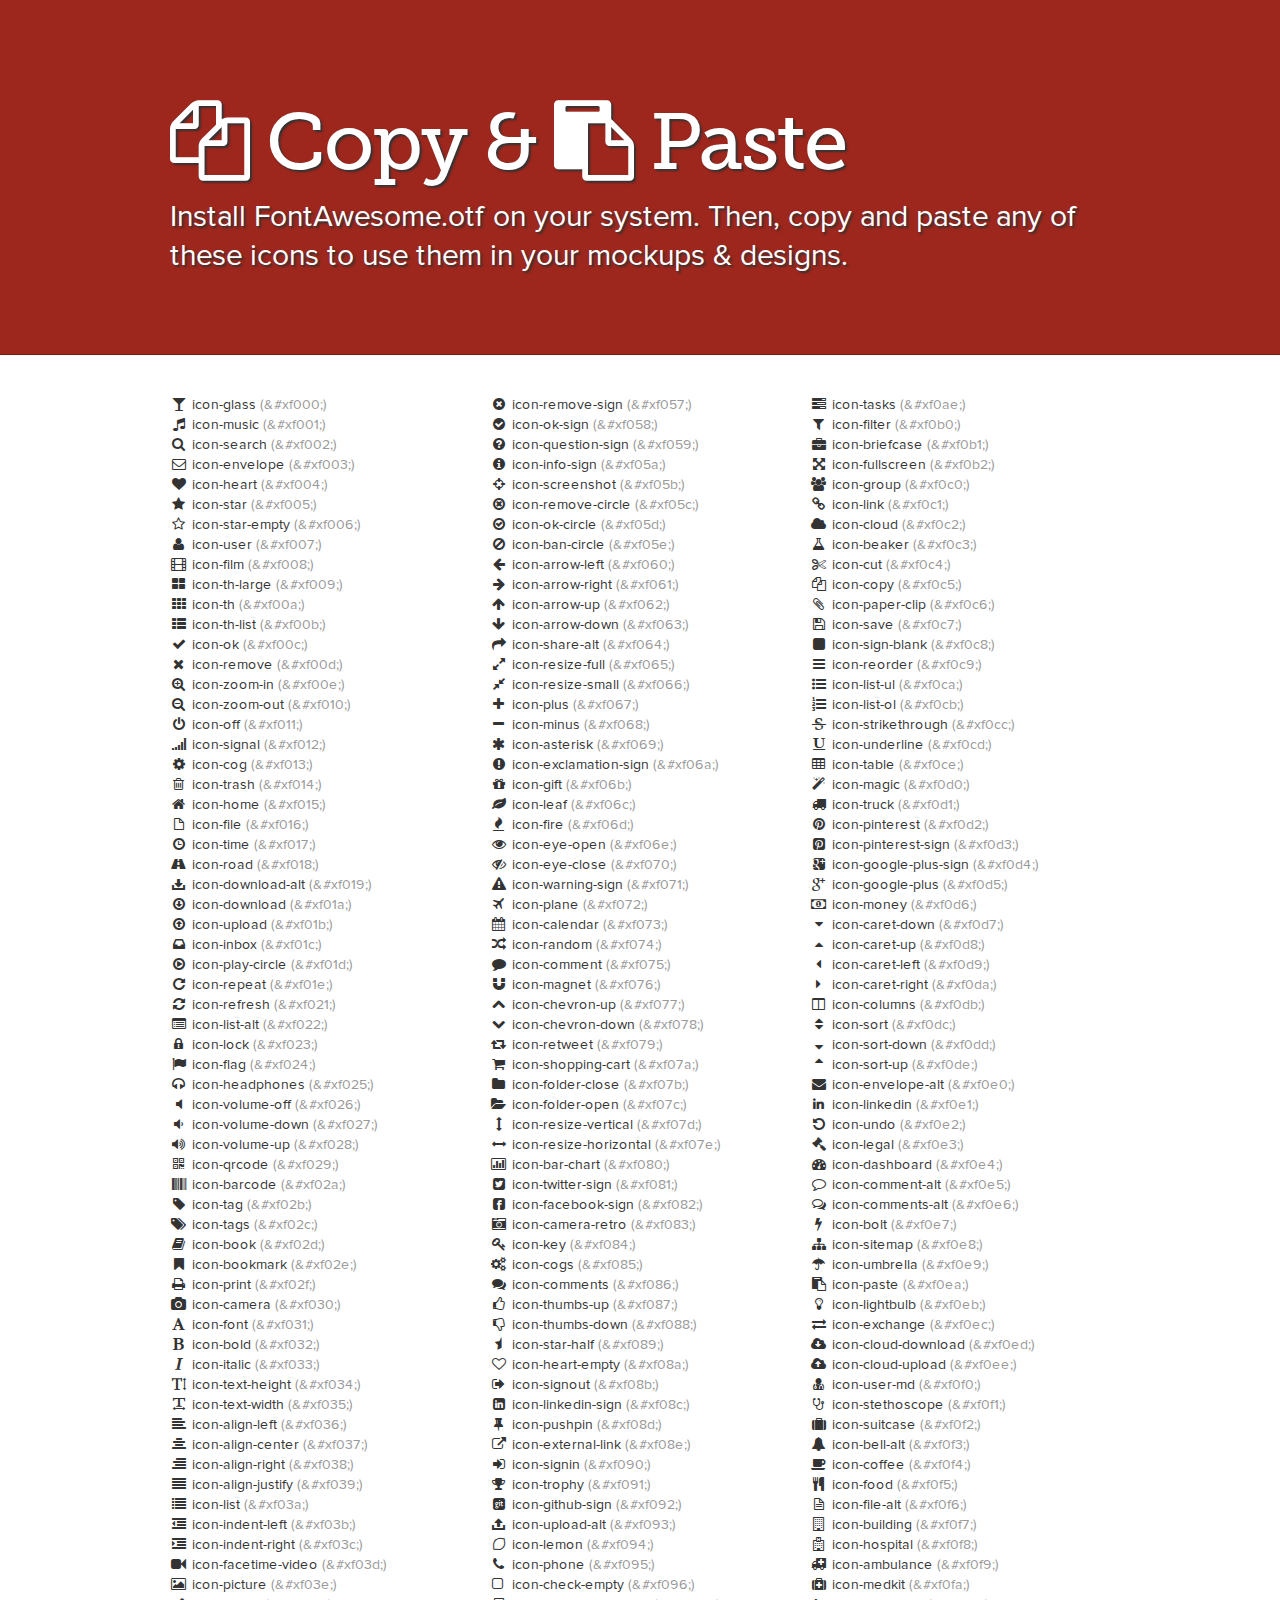
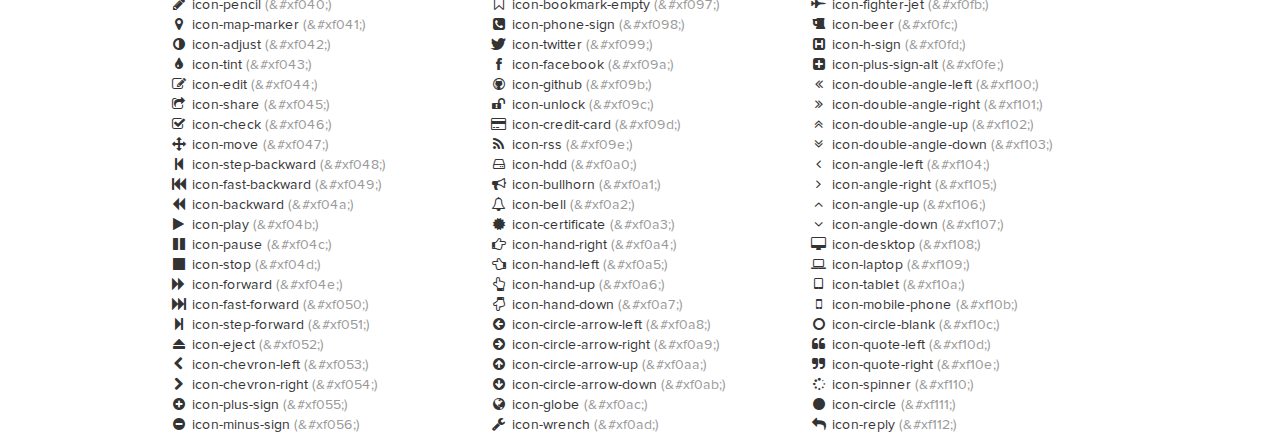
<file: FortAwesome/docs/design.html>
<!DOCTYPE html>
<!--[if lt IE 7 ]><html class="ie ie6" lang="en"> <![endif]-->
<!--[if IE 7 ]><html class="ie ie7" lang="en"> <![endif]-->
<!--[if IE 8 ]><html class="ie ie8" lang="en"> <![endif]-->
<!--[if (gte IE 9)|!(IE)]><!--><html lang="en"> <!--<![endif]-->
<head>
  <!-- Basic Page Needs
 ================================================== -->
  <meta charset="utf-8" />
  <title>Font Awesome Copy & Paste</title>
  <meta name="description" content="">
  <meta name="author" content="">
  <!--<meta name="viewport" content="width=device-width; initial-scale=1; maximum-scale=1">-->

  <!--[if lt IE 9]>
  <script src="http://html5shim.googlecode.com/svn/trunk/html5.js"></script>
  <![endif]-->

  <!-- CSS
 ================================================== -->

  <link rel="stylesheet" href="assets/css/site.css">
  <link rel="stylesheet" href="assets/css/prettify.css">
  <link rel="stylesheet" href="assets/css/font-awesome.min.css">
  <!--[if IE 7]>
  <link rel="stylesheet" href="assets/css/font-awesome-ie7.min.css">
  <![endif]-->
  <!-- Le fav and touch icons -->
  <link rel="shortcut icon" href="assets/ico/favicon.ico">

  <script type="text/javascript">
    var _gaq = _gaq || [];
    _gaq.push(['_setAccount', 'UA-30136587-1']);
    _gaq.push(['_trackPageview']);

    (function() {
      var ga = document.createElement('script'); ga.type = 'text/javascript'; ga.async = true;
      ga.src = ('https:' == document.location.protocol ? 'https://ssl' : 'http://www') + '.google-analytics.com/ga.js';
      var s = document.getElementsByTagName('script')[0]; s.parentNode.insertBefore(ga, s);
    })();
  </script>
</head>
<body>

<div class="jumbotron">
  <div class="container">

    <h1><i class="icon-copy"></i> Copy & <i class="icon-paste"></i> Paste</h1>
    <p>
      Install FontAwesome.otf on your system.
      Then, copy and paste any of these icons to use them in your mockups & designs.
    </p>

  </div>
</div>


<div class="container">
  <section>
    <div class="row">
      <div class="span4">
        <ul class="unstyled">
          <li><i class="icon-">&#xf000;</i> icon-glass <span class="muted">(&amp;#xf000;)</span></li>
          <li><i class="icon-">&#xf001;</i> icon-music <span class="muted">(&amp;#xf001;)</span></li>
          <li><i class="icon-">&#xf002;</i> icon-search <span class="muted">(&amp;#xf002;)</span></li>
          <li><i class="icon-">&#xf003;</i> icon-envelope <span class="muted">(&amp;#xf003;)</span></li>
          <li><i class="icon-">&#xf004;</i> icon-heart <span class="muted">(&amp;#xf004;)</span></li>
          <li><i class="icon-">&#xf005;</i> icon-star <span class="muted">(&amp;#xf005;)</span></li>
          <li><i class="icon-">&#xf006;</i> icon-star-empty <span class="muted">(&amp;#xf006;)</span></li>
          <li><i class="icon-">&#xf007;</i> icon-user <span class="muted">(&amp;#xf007;)</span></li>
          <li><i class="icon-">&#xf008;</i> icon-film <span class="muted">(&amp;#xf008;)</span></li>
          <li><i class="icon-">&#xf009;</i> icon-th-large <span class="muted">(&amp;#xf009;)</span></li>
          <li><i class="icon-">&#xf00a;</i> icon-th <span class="muted">(&amp;#xf00a;)</span></li>
          <li><i class="icon-">&#xf00b;</i> icon-th-list <span class="muted">(&amp;#xf00b;)</span></li>
          <li><i class="icon-">&#xf00c;</i> icon-ok <span class="muted">(&amp;#xf00c;)</span></li>
          <li><i class="icon-">&#xf00d;</i> icon-remove <span class="muted">(&amp;#xf00d;)</span></li>
          <li><i class="icon-">&#xf00e;</i> icon-zoom-in <span class="muted">(&amp;#xf00e;)</span></li>
          <li><i class="icon-">&#xf010;</i> icon-zoom-out <span class="muted">(&amp;#xf010;)</span></li>
          <li><i class="icon-">&#xf011;</i> icon-off <span class="muted">(&amp;#xf011;)</span></li>
          <li><i class="icon-">&#xf012;</i> icon-signal <span class="muted">(&amp;#xf012;)</span></li>
          <li><i class="icon-">&#xf013;</i> icon-cog <span class="muted">(&amp;#xf013;)</span></li>
          <li><i class="icon-">&#xf014;</i> icon-trash <span class="muted">(&amp;#xf014;)</span></li>
          <li><i class="icon-">&#xf015;</i> icon-home <span class="muted">(&amp;#xf015;)</span></li>
          <li><i class="icon-">&#xf016;</i> icon-file <span class="muted">(&amp;#xf016;)</span></li>
          <li><i class="icon-">&#xf017;</i> icon-time <span class="muted">(&amp;#xf017;)</span></li>
          <li><i class="icon-">&#xf018;</i> icon-road <span class="muted">(&amp;#xf018;)</span></li>
          <li><i class="icon-">&#xf019;</i> icon-download-alt <span class="muted">(&amp;#xf019;)</span></li>
          <li><i class="icon-">&#xf01a;</i> icon-download <span class="muted">(&amp;#xf01a;)</span></li>
          <li><i class="icon-">&#xf01b;</i> icon-upload <span class="muted">(&amp;#xf01b;)</span></li>
          <li><i class="icon-">&#xf01c;</i> icon-inbox <span class="muted">(&amp;#xf01c;)</span></li>
          <li><i class="icon-">&#xf01d;</i> icon-play-circle <span class="muted">(&amp;#xf01d;)</span></li>
          <li><i class="icon-">&#xf01e;</i> icon-repeat <span class="muted">(&amp;#xf01e;)</span></li>
          <li><i class="icon-">&#xf021;</i> icon-refresh <span class="muted">(&amp;#xf021;)</span></li>
          <li><i class="icon-">&#xf022;</i> icon-list-alt <span class="muted">(&amp;#xf022;)</span></li>
          <li><i class="icon-">&#xf023;</i> icon-lock <span class="muted">(&amp;#xf023;)</span></li>
          <li><i class="icon-">&#xf024;</i> icon-flag <span class="muted">(&amp;#xf024;)</span></li>
          <li><i class="icon-">&#xf025;</i> icon-headphones <span class="muted">(&amp;#xf025;)</span></li>
          <li><i class="icon-">&#xf026;</i> icon-volume-off <span class="muted">(&amp;#xf026;)</span></li>
          <li><i class="icon-">&#xf027;</i> icon-volume-down <span class="muted">(&amp;#xf027;)</span></li>
          <li><i class="icon-">&#xf028;</i> icon-volume-up <span class="muted">(&amp;#xf028;)</span></li>
          <li><i class="icon-">&#xf029;</i> icon-qrcode <span class="muted">(&amp;#xf029;)</span></li>
          <li><i class="icon-">&#xf02a;</i> icon-barcode <span class="muted">(&amp;#xf02a;)</span></li>
          <li><i class="icon-">&#xf02b;</i> icon-tag <span class="muted">(&amp;#xf02b;)</span></li>
          <li><i class="icon-">&#xf02c;</i> icon-tags <span class="muted">(&amp;#xf02c;)</span></li>
          <li><i class="icon-">&#xf02d;</i> icon-book <span class="muted">(&amp;#xf02d;)</span></li>
          <li><i class="icon-">&#xf02e;</i> icon-bookmark <span class="muted">(&amp;#xf02e;)</span></li>
          <li><i class="icon-">&#xf02f;</i> icon-print <span class="muted">(&amp;#xf02f;)</span></li>
          <li><i class="icon-">&#xf030;</i> icon-camera <span class="muted">(&amp;#xf030;)</span></li>
          <li><i class="icon-">&#xf031;</i> icon-font <span class="muted">(&amp;#xf031;)</span></li>
          <li><i class="icon-">&#xf032;</i> icon-bold <span class="muted">(&amp;#xf032;)</span></li>
          <li><i class="icon-">&#xf033;</i> icon-italic <span class="muted">(&amp;#xf033;)</span></li>
          <li><i class="icon-">&#xf034;</i> icon-text-height <span class="muted">(&amp;#xf034;)</span></li>
          <li><i class="icon-">&#xf035;</i> icon-text-width <span class="muted">(&amp;#xf035;)</span></li>
          <li><i class="icon-">&#xf036;</i> icon-align-left <span class="muted">(&amp;#xf036;)</span></li>
          <li><i class="icon-">&#xf037;</i> icon-align-center <span class="muted">(&amp;#xf037;)</span></li>
          <li><i class="icon-">&#xf038;</i> icon-align-right <span class="muted">(&amp;#xf038;)</span></li>
          <li><i class="icon-">&#xf039;</i> icon-align-justify <span class="muted">(&amp;#xf039;)</span></li>
          <li><i class="icon-">&#xf03a;</i> icon-list <span class="muted">(&amp;#xf03a;)</span></li>
          <li><i class="icon-">&#xf03b;</i> icon-indent-left <span class="muted">(&amp;#xf03b;)</span></li>
          <li><i class="icon-">&#xf03c;</i> icon-indent-right <span class="muted">(&amp;#xf03c;)</span></li>
          <li><i class="icon-">&#xf03d;</i> icon-facetime-video <span class="muted">(&amp;#xf03d;)</span></li>
          <li><i class="icon-">&#xf03e;</i> icon-picture <span class="muted">(&amp;#xf03e;)</span></li>
          <li><i class="icon-">&#xf040;</i> icon-pencil <span class="muted">(&amp;#xf040;)</span></li>
          <li><i class="icon-">&#xf041;</i> icon-map-marker <span class="muted">(&amp;#xf041;)</span></li>
          <li><i class="icon-">&#xf042;</i> icon-adjust <span class="muted">(&amp;#xf042;)</span></li>
          <li><i class="icon-">&#xf043;</i> icon-tint <span class="muted">(&amp;#xf043;)</span></li>
          <li><i class="icon-">&#xf044;</i> icon-edit <span class="muted">(&amp;#xf044;)</span></li>
          <li><i class="icon-">&#xf045;</i> icon-share <span class="muted">(&amp;#xf045;)</span></li>
          <li><i class="icon-">&#xf046;</i> icon-check <span class="muted">(&amp;#xf046;)</span></li>
          <li><i class="icon-">&#xf047;</i> icon-move <span class="muted">(&amp;#xf047;)</span></li>
          <li><i class="icon-">&#xf048;</i> icon-step-backward <span class="muted">(&amp;#xf048;)</span></li>
          <li><i class="icon-">&#xf049;</i> icon-fast-backward <span class="muted">(&amp;#xf049;)</span></li>
          <li><i class="icon-">&#xf04a;</i> icon-backward <span class="muted">(&amp;#xf04a;)</span></li>
          <li><i class="icon-">&#xf04b;</i> icon-play <span class="muted">(&amp;#xf04b;)</span></li>
          <li><i class="icon-">&#xf04c;</i> icon-pause <span class="muted">(&amp;#xf04c;)</span></li>
          <li><i class="icon-">&#xf04d;</i> icon-stop <span class="muted">(&amp;#xf04d;)</span></li>
          <li><i class="icon-">&#xf04e;</i> icon-forward <span class="muted">(&amp;#xf04e;)</span></li>
          <li><i class="icon-">&#xf050;</i> icon-fast-forward <span class="muted">(&amp;#xf050;)</span></li>
          <li><i class="icon-">&#xf051;</i> icon-step-forward <span class="muted">(&amp;#xf051;)</span></li>
          <li><i class="icon-">&#xf052;</i> icon-eject <span class="muted">(&amp;#xf052;)</span></li>
          <li><i class="icon-">&#xf053;</i> icon-chevron-left <span class="muted">(&amp;#xf053;)</span></li>
          <li><i class="icon-">&#xf054;</i> icon-chevron-right <span class="muted">(&amp;#xf054;)</span></li>
          <li><i class="icon-">&#xf055;</i> icon-plus-sign <span class="muted">(&amp;#xf055;)</span></li>
          <li><i class="icon-">&#xf056;</i> icon-minus-sign <span class="muted">(&amp;#xf056;)</span></li>
        </ul>
      </div>
      <div class="span4">
        <ul class="unstyled">
          <li><i class="icon-">&#xf057;</i> icon-remove-sign <span class="muted">(&amp;#xf057;)</span></li>
          <li><i class="icon-">&#xf058;</i> icon-ok-sign <span class="muted">(&amp;#xf058;)</span></li>
          <li><i class="icon-">&#xf059;</i> icon-question-sign <span class="muted">(&amp;#xf059;)</span></li>
          <li><i class="icon-">&#xf05a;</i> icon-info-sign <span class="muted">(&amp;#xf05a;)</span></li>
          <li><i class="icon-">&#xf05b;</i> icon-screenshot <span class="muted">(&amp;#xf05b;)</span></li>
          <li><i class="icon-">&#xf05c;</i> icon-remove-circle <span class="muted">(&amp;#xf05c;)</span></li>
          <li><i class="icon-">&#xf05d;</i> icon-ok-circle <span class="muted">(&amp;#xf05d;)</span></li>
          <li><i class="icon-">&#xf05e;</i> icon-ban-circle <span class="muted">(&amp;#xf05e;)</span></li>
          <li><i class="icon-">&#xf060;</i> icon-arrow-left <span class="muted">(&amp;#xf060;)</span></li>
          <li><i class="icon-">&#xf061;</i> icon-arrow-right <span class="muted">(&amp;#xf061;)</span></li>
          <li><i class="icon-">&#xf062;</i> icon-arrow-up <span class="muted">(&amp;#xf062;)</span></li>
          <li><i class="icon-">&#xf063;</i> icon-arrow-down <span class="muted">(&amp;#xf063;)</span></li>
          <li><i class="icon-">&#xf064;</i> icon-share-alt <span class="muted">(&amp;#xf064;)</span></li>
          <li><i class="icon-">&#xf065;</i> icon-resize-full <span class="muted">(&amp;#xf065;)</span></li>
          <li><i class="icon-">&#xf066;</i> icon-resize-small <span class="muted">(&amp;#xf066;)</span></li>
          <li><i class="icon-">&#xf067;</i> icon-plus <span class="muted">(&amp;#xf067;)</span></li>
          <li><i class="icon-">&#xf068;</i> icon-minus <span class="muted">(&amp;#xf068;)</span></li>
          <li><i class="icon-">&#xf069;</i> icon-asterisk <span class="muted">(&amp;#xf069;)</span></li>
          <li><i class="icon-">&#xf06a;</i> icon-exclamation-sign <span class="muted">(&amp;#xf06a;)</span></li>
          <li><i class="icon-">&#xf06b;</i> icon-gift <span class="muted">(&amp;#xf06b;)</span></li>
          <li><i class="icon-">&#xf06c;</i> icon-leaf <span class="muted">(&amp;#xf06c;)</span></li>
          <li><i class="icon-">&#xf06d;</i> icon-fire <span class="muted">(&amp;#xf06d;)</span></li>
          <li><i class="icon-">&#xf06e;</i> icon-eye-open <span class="muted">(&amp;#xf06e;)</span></li>
          <li><i class="icon-">&#xf070;</i> icon-eye-close <span class="muted">(&amp;#xf070;)</span></li>
          <li><i class="icon-">&#xf071;</i> icon-warning-sign <span class="muted">(&amp;#xf071;)</span></li>
          <li><i class="icon-">&#xf072;</i> icon-plane <span class="muted">(&amp;#xf072;)</span></li>
          <li><i class="icon-">&#xf073;</i> icon-calendar <span class="muted">(&amp;#xf073;)</span></li>
          <li><i class="icon-">&#xf074;</i> icon-random <span class="muted">(&amp;#xf074;)</span></li>
          <li><i class="icon-">&#xf075;</i> icon-comment <span class="muted">(&amp;#xf075;)</span></li>
          <li><i class="icon-">&#xf076;</i> icon-magnet <span class="muted">(&amp;#xf076;)</span></li>
          <li><i class="icon-">&#xf077;</i> icon-chevron-up <span class="muted">(&amp;#xf077;)</span></li>
          <li><i class="icon-">&#xf078;</i> icon-chevron-down <span class="muted">(&amp;#xf078;)</span></li>
          <li><i class="icon-">&#xf079;</i> icon-retweet <span class="muted">(&amp;#xf079;)</span></li>
          <li><i class="icon-">&#xf07a;</i> icon-shopping-cart <span class="muted">(&amp;#xf07a;)</span></li>
          <li><i class="icon-">&#xf07b;</i> icon-folder-close <span class="muted">(&amp;#xf07b;)</span></li>
          <li><i class="icon-">&#xf07c;</i> icon-folder-open <span class="muted">(&amp;#xf07c;)</span></li>
          <li><i class="icon-">&#xf07d;</i> icon-resize-vertical <span class="muted">(&amp;#xf07d;)</span></li>
          <li><i class="icon-">&#xf07e;</i> icon-resize-horizontal <span class="muted">(&amp;#xf07e;)</span></li>
          <li><i class="icon-">&#xf080;</i> icon-bar-chart <span class="muted">(&amp;#xf080;)</span></li>
          <li><i class="icon-">&#xf081;</i> icon-twitter-sign <span class="muted">(&amp;#xf081;)</span></li>
          <li><i class="icon-">&#xf082;</i> icon-facebook-sign <span class="muted">(&amp;#xf082;)</span></li>
          <li><i class="icon-">&#xf083;</i> icon-camera-retro <span class="muted">(&amp;#xf083;)</span></li>
          <li><i class="icon-">&#xf084;</i> icon-key <span class="muted">(&amp;#xf084;)</span></li>
          <li><i class="icon-">&#xf085;</i> icon-cogs <span class="muted">(&amp;#xf085;)</span></li>
          <li><i class="icon-">&#xf086;</i> icon-comments <span class="muted">(&amp;#xf086;)</span></li>
          <li><i class="icon-">&#xf087;</i> icon-thumbs-up <span class="muted">(&amp;#xf087;)</span></li>
          <li><i class="icon-">&#xf088;</i> icon-thumbs-down <span class="muted">(&amp;#xf088;)</span></li>
          <li><i class="icon-">&#xf089;</i> icon-star-half <span class="muted">(&amp;#xf089;)</span></li>
          <li><i class="icon-">&#xf08a;</i> icon-heart-empty <span class="muted">(&amp;#xf08a;)</span></li>
          <li><i class="icon-">&#xf08b;</i> icon-signout <span class="muted">(&amp;#xf08b;)</span></li>
          <li><i class="icon-">&#xf08c;</i> icon-linkedin-sign <span class="muted">(&amp;#xf08c;)</span></li>
          <li><i class="icon-">&#xf08d;</i> icon-pushpin <span class="muted">(&amp;#xf08d;)</span></li>
          <li><i class="icon-">&#xf08e;</i> icon-external-link <span class="muted">(&amp;#xf08e;)</span></li>
          <li><i class="icon-">&#xf090;</i> icon-signin <span class="muted">(&amp;#xf090;)</span></li>
          <li><i class="icon-">&#xf091;</i> icon-trophy <span class="muted">(&amp;#xf091;)</span></li>
          <li><i class="icon-">&#xf092;</i> icon-github-sign <span class="muted">(&amp;#xf092;)</span></li>
          <li><i class="icon-">&#xf093;</i> icon-upload-alt <span class="muted">(&amp;#xf093;)</span></li>
          <li><i class="icon-">&#xf094;</i> icon-lemon <span class="muted">(&amp;#xf094;)</span></li>
          <li><i class="icon-">&#xf095;</i> icon-phone <span class="muted">(&amp;#xf095;)</span></li>
          <li><i class="icon-">&#xf096;</i> icon-check-empty <span class="muted">(&amp;#xf096;)</span></li>
          <li><i class="icon-">&#xf097;</i> icon-bookmark-empty <span class="muted">(&amp;#xf097;)</span></li>
          <li><i class="icon-">&#xf098;</i> icon-phone-sign <span class="muted">(&amp;#xf098;)</span></li>
          <li><i class="icon-">&#xf099;</i> icon-twitter <span class="muted">(&amp;#xf099;)</span></li>
          <li><i class="icon-">&#xf09a;</i> icon-facebook <span class="muted">(&amp;#xf09a;)</span></li>
          <li><i class="icon-">&#xf09b;</i> icon-github <span class="muted">(&amp;#xf09b;)</span></li>
          <li><i class="icon-">&#xf09c;</i> icon-unlock <span class="muted">(&amp;#xf09c;)</span></li>
          <li><i class="icon-">&#xf09d;</i> icon-credit-card <span class="muted">(&amp;#xf09d;)</span></li>
          <li><i class="icon-">&#xf09e;</i> icon-rss <span class="muted">(&amp;#xf09e;)</span></li>
          <li><i class="icon-">&#xf0a0;</i> icon-hdd <span class="muted">(&amp;#xf0a0;)</span></li>
          <li><i class="icon-">&#xf0a1;</i> icon-bullhorn <span class="muted">(&amp;#xf0a1;)</span></li>
          <li><i class="icon-">&#xf0a2;</i> icon-bell <span class="muted">(&amp;#xf0a2;)</span></li>
          <li><i class="icon-">&#xf0a3;</i> icon-certificate <span class="muted">(&amp;#xf0a3;)</span></li>
          <li><i class="icon-">&#xf0a4;</i> icon-hand-right <span class="muted">(&amp;#xf0a4;)</span></li>
          <li><i class="icon-">&#xf0a5;</i> icon-hand-left <span class="muted">(&amp;#xf0a5;)</span></li>
          <li><i class="icon-">&#xf0a6;</i> icon-hand-up <span class="muted">(&amp;#xf0a6;)</span></li>
          <li><i class="icon-">&#xf0a7;</i> icon-hand-down <span class="muted">(&amp;#xf0a7;)</span></li>
          <li><i class="icon-">&#xf0a8;</i> icon-circle-arrow-left <span class="muted">(&amp;#xf0a8;)</span></li>
          <li><i class="icon-">&#xf0a9;</i> icon-circle-arrow-right <span class="muted">(&amp;#xf0a9;)</span></li>
          <li><i class="icon-">&#xf0aa;</i> icon-circle-arrow-up <span class="muted">(&amp;#xf0aa;)</span></li>
          <li><i class="icon-">&#xf0ab;</i> icon-circle-arrow-down <span class="muted">(&amp;#xf0ab;)</span></li>
          <li><i class="icon-">&#xf0ac;</i> icon-globe <span class="muted">(&amp;#xf0ac;)</span></li>
          <li><i class="icon-">&#xf0ad;</i> icon-wrench <span class="muted">(&amp;#xf0ad;)</span></li>
        </ul>
      </div>
      <div class="span4">
        <ul class="unstyled">
          <li><i class="icon-">&#xf0ae;</i> icon-tasks <span class="muted">(&amp;#xf0ae;)</span></li>
          <li><i class="icon-">&#xf0b0;</i> icon-filter <span class="muted">(&amp;#xf0b0;)</span></li>
          <li><i class="icon-">&#xf0b1;</i> icon-briefcase <span class="muted">(&amp;#xf0b1;)</span></li>
          <li><i class="icon-">&#xf0b2;</i> icon-fullscreen <span class="muted">(&amp;#xf0b2;)</span></li>
          <li><i class="icon-">&#xf0c0;</i> icon-group <span class="muted">(&amp;#xf0c0;)</span></li>
          <li><i class="icon-">&#xf0c1;</i> icon-link <span class="muted">(&amp;#xf0c1;)</span></li>
          <li><i class="icon-">&#xf0c2;</i> icon-cloud <span class="muted">(&amp;#xf0c2;)</span></li>
          <li><i class="icon-">&#xf0c3;</i> icon-beaker <span class="muted">(&amp;#xf0c3;)</span></li>
          <li><i class="icon-">&#xf0c4;</i> icon-cut <span class="muted">(&amp;#xf0c4;)</span></li>
          <li><i class="icon-">&#xf0c5;</i> icon-copy <span class="muted">(&amp;#xf0c5;)</span></li>
          <li><i class="icon-">&#xf0c6;</i> icon-paper-clip <span class="muted">(&amp;#xf0c6;)</span></li>
          <li><i class="icon-">&#xf0c7;</i> icon-save <span class="muted">(&amp;#xf0c7;)</span></li>
          <li><i class="icon-">&#xf0c8;</i> icon-sign-blank <span class="muted">(&amp;#xf0c8;)</span></li>
          <li><i class="icon-">&#xf0c9;</i> icon-reorder <span class="muted">(&amp;#xf0c9;)</span></li>
          <li><i class="icon-">&#xf0ca;</i> icon-list-ul <span class="muted">(&amp;#xf0ca;)</span></li>
          <li><i class="icon-">&#xf0cb;</i> icon-list-ol <span class="muted">(&amp;#xf0cb;)</span></li>
          <li><i class="icon-">&#xf0cc;</i> icon-strikethrough <span class="muted">(&amp;#xf0cc;)</span></li>
          <li><i class="icon-">&#xf0cd;</i> icon-underline <span class="muted">(&amp;#xf0cd;)</span></li>
          <li><i class="icon-">&#xf0ce;</i> icon-table <span class="muted">(&amp;#xf0ce;)</span></li>
          <li><i class="icon-">&#xf0d0;</i> icon-magic <span class="muted">(&amp;#xf0d0;)</span></li>
          <li><i class="icon-">&#xf0d1;</i> icon-truck <span class="muted">(&amp;#xf0d1;)</span></li>
          <li><i class="icon-">&#xf0d2;</i> icon-pinterest <span class="muted">(&amp;#xf0d2;)</span></li>
          <li><i class="icon-">&#xf0d3;</i> icon-pinterest-sign <span class="muted">(&amp;#xf0d3;)</span></li>
          <li><i class="icon-">&#xf0d4;</i> icon-google-plus-sign <span class="muted">(&amp;#xf0d4;)</span></li>
          <li><i class="icon-">&#xf0d5;</i> icon-google-plus <span class="muted">(&amp;#xf0d5;)</span></li>
          <li><i class="icon-">&#xf0d6;</i> icon-money <span class="muted">(&amp;#xf0d6;)</span></li>
          <li><i class="icon-">&#xf0d7;</i> icon-caret-down <span class="muted">(&amp;#xf0d7;)</span></li>
          <li><i class="icon-">&#xf0d8;</i> icon-caret-up <span class="muted">(&amp;#xf0d8;)</span></li>
          <li><i class="icon-">&#xf0d9;</i> icon-caret-left <span class="muted">(&amp;#xf0d9;)</span></li>
          <li><i class="icon-">&#xf0da;</i> icon-caret-right <span class="muted">(&amp;#xf0da;)</span></li>
          <li><i class="icon-">&#xf0db;</i> icon-columns <span class="muted">(&amp;#xf0db;)</span></li>
          <li><i class="icon-">&#xf0dc;</i> icon-sort <span class="muted">(&amp;#xf0dc;)</span></li>
          <li><i class="icon-">&#xf0dd;</i> icon-sort-down <span class="muted">(&amp;#xf0dd;)</span></li>
          <li><i class="icon-">&#xf0de;</i> icon-sort-up <span class="muted">(&amp;#xf0de;)</span></li>
          <li><i class="icon-">&#xf0e0;</i> icon-envelope-alt <span class="muted">(&amp;#xf0e0;)</span></li>
          <li><i class="icon-">&#xf0e1;</i> icon-linkedin <span class="muted">(&amp;#xf0e1;)</span></li>
          <li><i class="icon-">&#xf0e2;</i> icon-undo <span class="muted">(&amp;#xf0e2;)</span></li>
          <li><i class="icon-">&#xf0e3;</i> icon-legal <span class="muted">(&amp;#xf0e3;)</span></li>
          <li><i class="icon-">&#xf0e4;</i> icon-dashboard <span class="muted">(&amp;#xf0e4;)</span></li>
          <li><i class="icon-">&#xf0e5;</i> icon-comment-alt <span class="muted">(&amp;#xf0e5;)</span></li>
          <li><i class="icon-">&#xf0e6;</i> icon-comments-alt <span class="muted">(&amp;#xf0e6;)</span></li>
          <li><i class="icon-">&#xf0e7;</i> icon-bolt <span class="muted">(&amp;#xf0e7;)</span></li>
          <li><i class="icon-">&#xf0e8;</i> icon-sitemap <span class="muted">(&amp;#xf0e8;)</span></li>
          <li><i class="icon-">&#xf0e9;</i> icon-umbrella <span class="muted">(&amp;#xf0e9;)</span></li>
          <li><i class="icon-">&#xf0ea;</i> icon-paste <span class="muted">(&amp;#xf0ea;)</span></li>
          <li><i class="icon-">&#xf0eb;</i> icon-lightbulb <span class="muted">(&amp;#xf0eb;)</span></li>
          <li><i class="icon-">&#xf0ec;</i> icon-exchange <span class="muted">(&amp;#xf0ec;)</span></li>
          <li><i class="icon-">&#xf0ed;</i> icon-cloud-download <span class="muted">(&amp;#xf0ed;)</span></li>
          <li><i class="icon-">&#xf0ee;</i> icon-cloud-upload <span class="muted">(&amp;#xf0ee;)</span></li>
          <li><i class="icon-">&#xf0f0;</i> icon-user-md <span class="muted">(&amp;#xf0f0;)</span></li>
          <li><i class="icon-">&#xf0f1;</i> icon-stethoscope <span class="muted">(&amp;#xf0f1;)</span></li>
          <li><i class="icon-">&#xf0f2;</i> icon-suitcase <span class="muted">(&amp;#xf0f2;)</span></li>
          <li><i class="icon-">&#xf0f3;</i> icon-bell-alt <span class="muted">(&amp;#xf0f3;)</span></li>
          <li><i class="icon-">&#xf0f4;</i> icon-coffee <span class="muted">(&amp;#xf0f4;)</span></li>
          <li><i class="icon-">&#xf0f5;</i> icon-food <span class="muted">(&amp;#xf0f5;)</span></li>
          <li><i class="icon-">&#xf0f6;</i> icon-file-alt <span class="muted">(&amp;#xf0f6;)</span></li>
          <li><i class="icon-">&#xf0f7;</i> icon-building <span class="muted">(&amp;#xf0f7;)</span></li>
          <li><i class="icon-">&#xf0f8;</i> icon-hospital <span class="muted">(&amp;#xf0f8;)</span></li>
          <li><i class="icon-">&#xf0f9;</i> icon-ambulance <span class="muted">(&amp;#xf0f9;)</span></li>
          <li><i class="icon-">&#xf0fa;</i> icon-medkit <span class="muted">(&amp;#xf0fa;)</span></li>
          <li><i class="icon-">&#xf0fb;</i> icon-fighter-jet <span class="muted">(&amp;#xf0fb;)</span></li>
          <li><i class="icon-">&#xf0fc;</i> icon-beer <span class="muted">(&amp;#xf0fc;)</span></li>
          <li><i class="icon-">&#xf0fd;</i> icon-h-sign <span class="muted">(&amp;#xf0fd;)</span></li>
          <li><i class="icon-">&#xf0fe;</i> icon-plus-sign-alt <span class="muted">(&amp;#xf0fe;)</span></li>
          <li><i class="icon-">&#xf100;</i> icon-double-angle-left <span class="muted">(&amp;#xf100;)</span></li>
          <li><i class="icon-">&#xf101;</i> icon-double-angle-right <span class="muted">(&amp;#xf101;)</span></li>
          <li><i class="icon-">&#xf102;</i> icon-double-angle-up <span class="muted">(&amp;#xf102;)</span></li>
          <li><i class="icon-">&#xf103;</i> icon-double-angle-down <span class="muted">(&amp;#xf103;)</span></li>
          <li><i class="icon-">&#xf104;</i> icon-angle-left <span class="muted">(&amp;#xf104;)</span></li>
          <li><i class="icon-">&#xf105;</i> icon-angle-right <span class="muted">(&amp;#xf105;)</span></li>
          <li><i class="icon-">&#xf106;</i> icon-angle-up <span class="muted">(&amp;#xf106;)</span></li>
          <li><i class="icon-">&#xf107;</i> icon-angle-down <span class="muted">(&amp;#xf107;)</span></li>
          <li><i class="icon-">&#xf108;</i> icon-desktop <span class="muted">(&amp;#xf108;)</span></li>
          <li><i class="icon-">&#xf109;</i> icon-laptop <span class="muted">(&amp;#xf109;)</span></li>
          <li><i class="icon-">&#xf10a;</i> icon-tablet <span class="muted">(&amp;#xf10a;)</span></li>
          <li><i class="icon-">&#xf10b;</i> icon-mobile-phone <span class="muted">(&amp;#xf10b;)</span></li>
          <li><i class="icon-">&#xf10c;</i> icon-circle-blank <span class="muted">(&amp;#xf10c;)</span></li>
          <li><i class="icon-">&#xf10d;</i> icon-quote-left <span class="muted">(&amp;#xf10d;)</span></li>
          <li><i class="icon-">&#xf10e;</i> icon-quote-right <span class="muted">(&amp;#xf10e;)</span></li>
          <li><i class="icon-">&#xf110;</i> icon-spinner <span class="muted">(&amp;#xf110;)</span></li>
          <li><i class="icon-">&#xf111;</i> icon-circle <span class="muted">(&amp;#xf111;)</span></li>
          <li><i class="icon-">&#xf112;</i> icon-reply <span class="muted">(&amp;#xf112;)</span></li>
        </ul>
      </div>
    </div>
  </section>






</div>

<script src="assets/js/jquery-1.7.1.min.js"></script>
<script src="assets/js/bootstrap-222.min.js"></script>

</body>
</html>
</file>
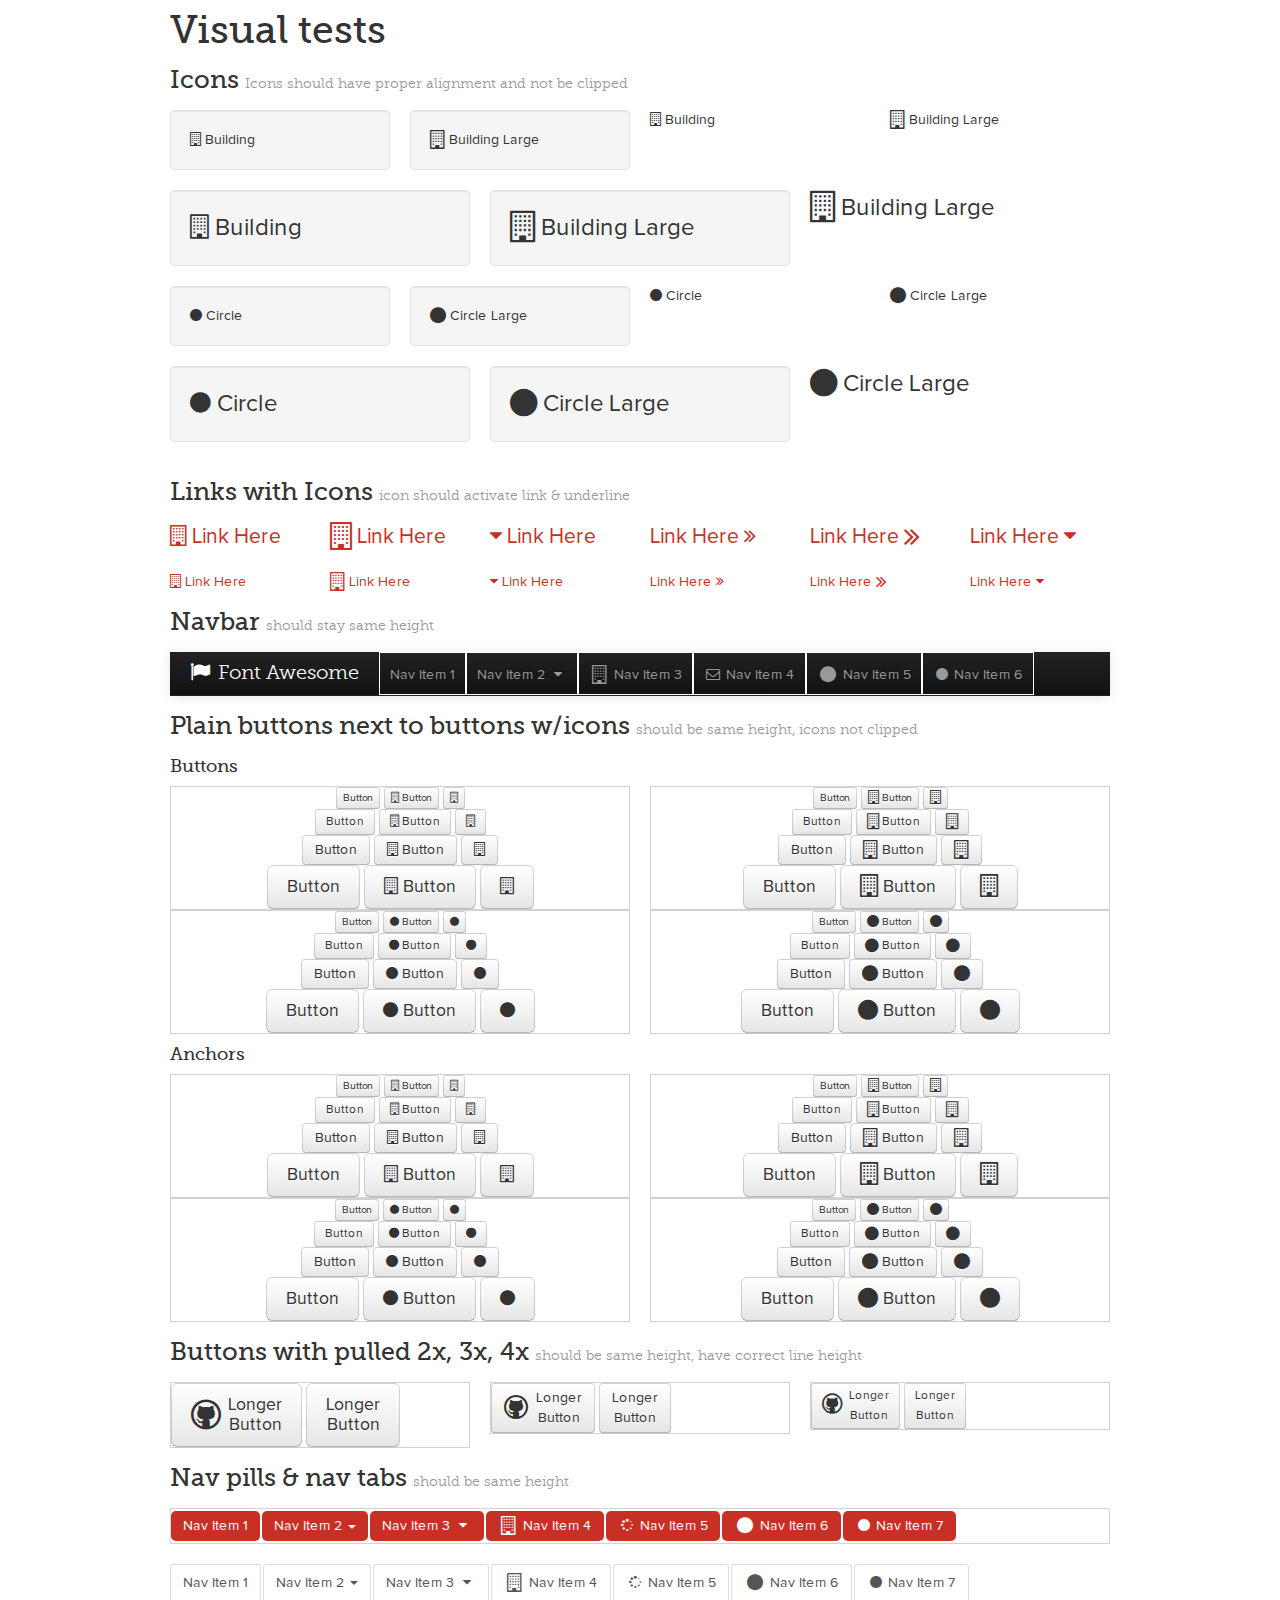
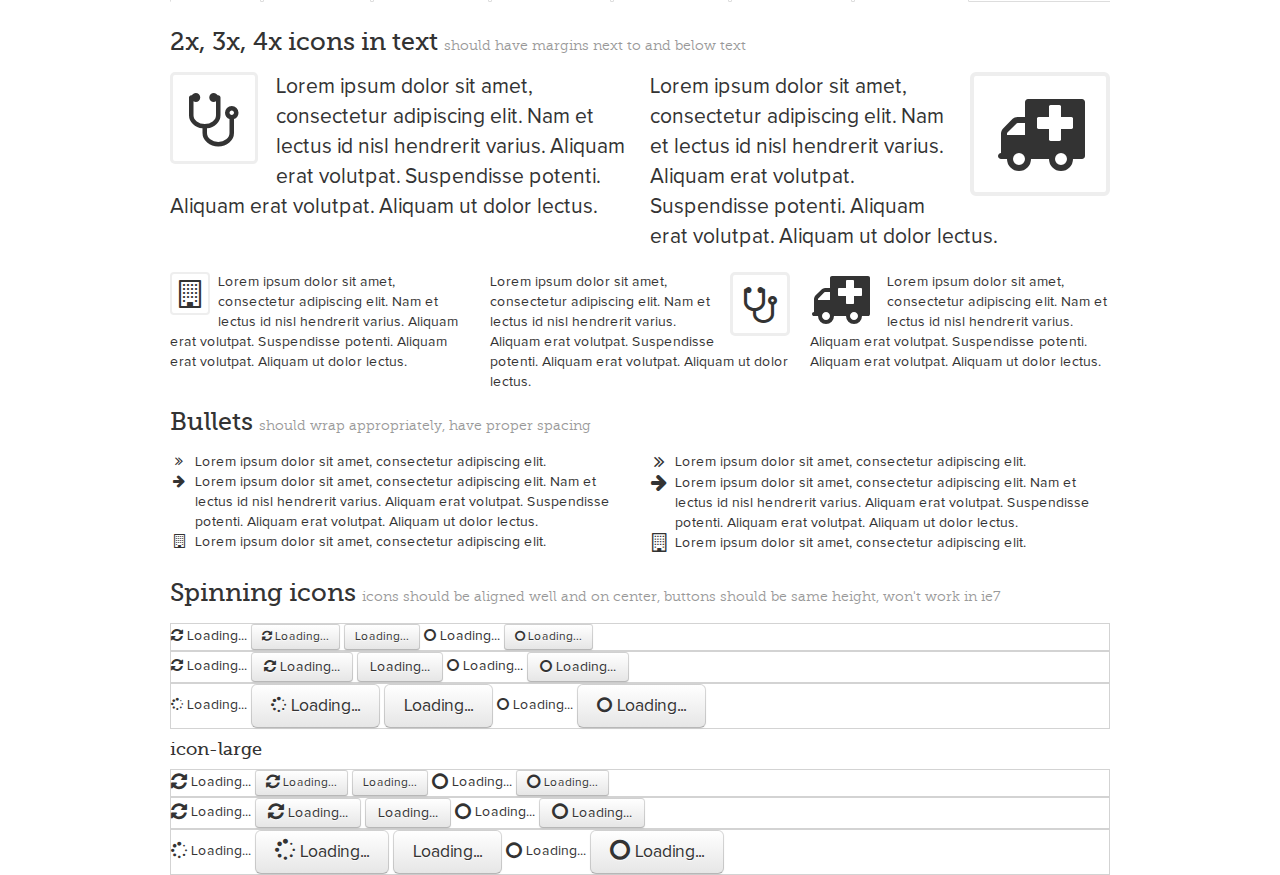
<file: FortAwesome/docs/test.html>
<!DOCTYPE html>
<!--[if lt IE 7 ]><html class="ie ie6" lang="en"> <![endif]-->
<!--[if IE 7 ]><html class="ie ie7" lang="en"> <![endif]-->
<!--[if IE 8 ]><html class="ie ie8" lang="en"> <![endif]-->
<!--[if (gte IE 9)|!(IE)]><!--><html lang="en"> <!--<![endif]-->
<head>
  <!-- Basic Page Needs
 ================================================== -->
  <meta charset="utf-8" />
  <title>Font Awesome Tests</title>
  <meta name="description" content="">
  <meta name="author" content="">
  <!--<meta name="viewport" content="width=device-width; initial-scale=1; maximum-scale=1">-->

  <!--[if lt IE 9]>
  <script src="http://html5shim.googlecode.com/svn/trunk/html5.js"></script>
  <![endif]-->

  <!-- CSS
 ================================================== -->

  <link rel="stylesheet" href="assets/css/site.css">
  <link rel="stylesheet" href="assets/css/prettify.css">
  <link rel="stylesheet" href="assets/css/font-awesome.css">
  <!--[if IE 7]>
  <link rel="stylesheet" href="assets/css/font-awesome-ie7.min.css">
  <![endif]-->
  <!-- Le fav and touch icons -->
  <link rel="shortcut icon" href="assets/ico/favicon.ico">

  <script type="text/javascript">
    var _gaq = _gaq || [];
    _gaq.push(['_setAccount', 'UA-30136587-1']);
    _gaq.push(['_trackPageview']);

    (function() {
      var ga = document.createElement('script'); ga.type = 'text/javascript'; ga.async = true;
      ga.src = ('https:' == document.location.protocol ? 'https://ssl' : 'http://www') + '.google-analytics.com/ga.js';
      var s = document.getElementsByTagName('script')[0]; s.parentNode.insertBefore(ga, s);
    })();
  </script>
</head>
<body>

<div class="container">
  <h1>Visual tests</h1>

  <h3>Icons <small>Icons should have proper alignment and not be clipped</small></h3>
  <div class="row">
    <div class="span3">
      <div class="well">
        <i class="icon-building"></i> Building
      </div>
    </div>
    <div class="span3">
      <div class="well">
        <i class="icon-building icon-large"></i> Building Large
      </div>
    </div>
    <div class="span3">
      <i class="icon-building"></i> Building
    </div>
    <div class="span3">
      <i class="icon-building icon-large"></i> Building Large
    </div>
  </div>
  <div class="row" style="font-size: 24px; line-height: 1.5em;">
    <div class="span4">
      <div class="well">
        <i class="icon-building"></i> Building
      </div>
    </div>
    <div class="span4">
      <div class="well">
        <i class="icon-building icon-large"></i> Building Large
      </div>
    </div>
    <div class="span4">
      <i class="icon-building icon-large"></i> Building Large
    </div>
  </div>
  <div class="row">
    <div class="span3">
      <div class="well">
        <i class="icon-circle"></i> Circle
      </div>
    </div>
    <div class="span3">
      <div class="well">
        <i class="icon-circle icon-large"></i> Circle Large
      </div>
    </div>
    <div class="span3">
      <i class="icon-circle"></i> Circle
    </div>
    <div class="span3">
      <i class="icon-circle icon-large"></i> Circle Large
    </div>
  </div>
  <div class="row" style="font-size: 24px; line-height: 1.5em;">
    <div class="span4">
      <div class="well">
        <i class="icon-circle"></i> Circle
      </div>
    </div>
    <div class="span4">
      <div class="well">
        <i class="icon-circle icon-large"></i> Circle Large
      </div>
    </div>
    <div class="span4">
      <i class="icon-circle icon-large"></i> Circle Large
    </div>
  </div>


  <h3>Links with Icons <small>icon should activate link & underline</small></h3>
  <div class="row lead">
    <div class="span2">
      <a href="#"><i class="icon-building"></i> Link Here</a>
    </div>
    <div class="span2">
      <a href="#"><i class="icon-building icon-large"></i> Link Here</a>
    </div>
    <div class="span2">
      <a href="#"><i class="icon-caret-down"></i> Link Here</a>
    </div>
    <div class="span2">
      <a href="#">Link Here <i class="icon-double-angle-right"></i></a>
    </div>
    <div class="span2">
      <a href="#">Link Here <i class="icon-double-angle-right icon-large"></i></a>
    </div>
    <div class="span2">
      <a href="#">Link Here <i class="icon-caret-down"></i></a>
    </div>
  </div>
  <div class="row">
    <div class="span2">
      <a href="#"><i class="icon-building"></i> Link Here</a>
    </div>
    <div class="span2">
      <a href="#"><i class="icon-building icon-large"></i> Link Here</a>
    </div>
    <div class="span2">
      <a href="#"><i class="icon-caret-down"></i> Link Here</a>
    </div>
    <div class="span2">
      <a href="#">Link Here <i class="icon-double-angle-right"></i></a>
    </div>
    <div class="span2">
      <a href="#">Link Here <i class="icon-double-angle-right icon-large"></i></a>
    </div>
    <div class="span2">
      <a href="#">Link Here <i class="icon-caret-down"></i></a>
    </div>
  </div>


  <h3>Navbar  <small>should stay same height </small></h3>
  <div class="navbar navbar-inverse navbar-static-top">
    <div class="navbar-inner">
      <div class="container">
        <a class="brand" href="#"><i class="icon-flag"></i> Font Awesome</a>
        <ul class="nav">
          <li style="border: solid 1px white;"><a href="#">Nav Item 1</a></li>
          <li class="dropdown" style="border: solid 1px white;">
            <a href="#" role="button" class="dropdown-toggle" data-toggle="dropdown">
              Nav Item 2
              <i class="icon-caret-down"></i>
            </a>
            <ul class="dropdown-menu" role="menu">
              <li><a href="#"><i class="icon-building"></i> Menu Item 1</a></li>
              <li><a href="#"><i class="icon-building icon-large"></i> Menu Item 2</a></li>
            </ul>
          </li>
          <li style="border: solid 1px white;"><a href="#examples"><i class="icon-building icon-large"></i> Nav Item 3</a></li>
          <li style="border: solid 1px white;"><a href="#examples"><i class="icon-envelope"></i> Nav Item 4</a></li>
          <li style="border: solid 1px white;"><a href="#examples"><i class="icon-circle icon-large"></i> Nav Item 5</a></li>
          <li style="border: solid 1px white;"><a href="#examples"><i class="icon-circle"></i> Nav Item 6</a></li>
        </ul>
      </div>
    </div>
  </div>


  <h3>Plain buttons next to buttons w/icons <small>should be same height, icons not clipped</small></h3>
  <h4>Buttons</h4>
  <div class="row">
    <div class="span6">
      <div style="border: solid 1px #d3d3d3; text-align: center;">
        <div>
          <button class="btn btn-mini">Button</button>
          <button class="btn btn-mini"><i class="icon-building"></i> Button</button>
          <button class="btn btn-mini"><i class="icon-building"></i></button>
        </div>
        <div>
          <button class="btn btn-small">Button</button>
          <button class="btn btn-small"><i class="icon-building"></i> Button</button>
          <button class="btn btn-small"><i class="icon-building"></i></button>
        </div>
        <div>
          <button class="btn">Button</button>
          <button class="btn"><i class="icon-building"></i> Button</button>
          <button class="btn"><i class="icon-building"></i></button>
        </div>
        <div>
          <button class="btn btn-large">Button</button>
          <button class="btn btn-large"><i class="icon-building"></i> Button</button>
          <button class="btn btn-large"><i class="icon-building"></i></button>
        </div>
      </div>
    </div>
    <div class="span6">
      <div style="border: solid 1px #d3d3d3; text-align: center;">
        <div>
          <button class="btn btn-mini">Button</button>
          <button class="btn btn-mini"><i class="icon-building icon-large"></i> Button</button>
          <button class="btn btn-mini"><i class="icon-building icon-large"></i></button>
        </div>
        <div>
          <button class="btn btn-small">Button</button>
          <button class="btn btn-small"><i class="icon-building icon-large"></i> Button</button>
          <button class="btn btn-small"><i class="icon-building icon-large"></i></button>
        </div>
        <div>
          <button class="btn">Button</button>
          <button class="btn"><i class="icon-building icon-large"></i> Button</button>
          <button class="btn"><i class="icon-building icon-large"></i></button>
        </div>
        <div>
          <button class="btn btn-large">Button</button>
          <button class="btn btn-large"><i class="icon-building icon-large"></i> Button</button>
          <button class="btn btn-large"><i class="icon-building icon-large"></i></button>
        </div>
      </div>
    </div>
  </div>
  <div class="row">
    <div class="span6">
      <div style="border: solid 1px #d3d3d3; text-align: center;">
        <div>
          <button class="btn btn-mini">Button</button>
          <button class="btn btn-mini"><i class="icon-circle"></i> Button</button>
          <button class="btn btn-mini"><i class="icon-circle"></i></button>
        </div>
        <div>
          <button class="btn btn-small">Button</button>
          <button class="btn btn-small"><i class="icon-circle"></i> Button</button>
          <button class="btn btn-small"><i class="icon-circle"></i></button>
        </div>
        <div>
          <button class="btn">Button</button>
          <button class="btn"><i class="icon-circle"></i> Button</button>
          <button class="btn"><i class="icon-circle"></i></button>
        </div>
        <div>
          <button class="btn btn-large">Button</button>
          <button class="btn btn-large"><i class="icon-circle"></i> Button</button>
          <button class="btn btn-large"><i class="icon-circle"></i></button>
        </div>
      </div>
    </div>
    <div class="span6">
      <div style="border: solid 1px #d3d3d3; text-align: center;">
        <div>
          <button class="btn btn-mini">Button</button>
          <button class="btn btn-mini"><i class="icon-circle icon-large"></i> Button</button>
          <button class="btn btn-mini"><i class="icon-circle icon-large"></i></button>
        </div>
        <div>
          <button class="btn btn-small">Button</button>
          <button class="btn btn-small"><i class="icon-circle icon-large"></i> Button</button>
          <button class="btn btn-small"><i class="icon-circle icon-large"></i></button>
        </div>
        <div>
          <button class="btn">Button</button>
          <button class="btn"><i class="icon-circle icon-large"></i> Button</button>
          <button class="btn"><i class="icon-circle icon-large"></i></button>
        </div>
        <div>
          <button class="btn btn-large">Button</button>
          <button class="btn btn-large"><i class="icon-circle icon-large"></i> Button</button>
          <button class="btn btn-large"><i class="icon-circle icon-large"></i></button>
        </div>
      </div>
    </div>
  </div>


  <h4>Anchors</h4>
  <div class="row">
    <div class="span6">
      <div style="border: solid 1px #d3d3d3; text-align: center;">
        <div>
          <a class="btn btn-mini">Button</a>
          <a class="btn btn-mini"><i class="icon-building"></i> Button</a>
          <a class="btn btn-mini"><i class="icon-building"></i></a>
        </div>
        <div>
          <a class="btn btn-small">Button</a>
          <a class="btn btn-small"><i class="icon-building"></i> Button</a>
          <a class="btn btn-small"><i class="icon-building"></i></a>
        </div>
        <div>
          <a class="btn">Button</a>
          <a class="btn"><i class="icon-building"></i> Button</a>
          <a class="btn"><i class="icon-building"></i></a>
        </div>
        <div>
          <a class="btn btn-large">Button</a>
          <a class="btn btn-large"><i class="icon-building"></i> Button</a>
          <a class="btn btn-large"><i class="icon-building"></i></a>
        </div>
      </div>
    </div>
    <div class="span6">
      <div style="border: solid 1px #d3d3d3; text-align: center;">
        <div>
          <a class="btn btn-mini">Button</a>
          <a class="btn btn-mini"><i class="icon-building icon-large"></i> Button</a>
          <a class="btn btn-mini"><i class="icon-building icon-large"></i></a>
        </div>
        <div>
          <a class="btn btn-small">Button</a>
          <a class="btn btn-small"><i class="icon-building icon-large"></i> Button</a>
          <a class="btn btn-small"><i class="icon-building icon-large"></i></a>
        </div>
        <div>
          <a class="btn">Button</a>
          <a class="btn"><i class="icon-building icon-large"></i> Button</a>
          <a class="btn"><i class="icon-building icon-large"></i></a>
        </div>
        <div>
          <a class="btn btn-large">Button</a>
          <a class="btn btn-large"><i class="icon-building icon-large"></i> Button</a>
          <a class="btn btn-large"><i class="icon-building icon-large"></i></a>
        </div>
      </div>
    </div>
  </div>
  <div class="row">
    <div class="span6">
      <div style="border: solid 1px #d3d3d3; text-align: center;">
        <div>
          <a class="btn btn-mini">Button</a>
          <a class="btn btn-mini"><i class="icon-circle"></i> Button</a>
          <a class="btn btn-mini"><i class="icon-circle"></i></a>
        </div>
        <div>
          <a class="btn btn-small">Button</a>
          <a class="btn btn-small"><i class="icon-circle"></i> Button</a>
          <a class="btn btn-small"><i class="icon-circle"></i></a>
        </div>
        <div>
          <a class="btn">Button</a>
          <a class="btn"><i class="icon-circle"></i> Button</a>
          <a class="btn"><i class="icon-circle"></i></a>
        </div>
        <div>
          <a class="btn btn-large">Button</a>
          <a class="btn btn-large"><i class="icon-circle"></i> Button</a>
          <a class="btn btn-large"><i class="icon-circle"></i></a>
        </div>
      </div>
    </div>
    <div class="span6">
      <div style="border: solid 1px #d3d3d3; text-align: center;">
        <div>
          <a class="btn btn-mini">Button</a>
          <a class="btn btn-mini"><i class="icon-circle icon-large"></i> Button</a>
          <a class="btn btn-mini"><i class="icon-circle icon-large"></i></a>
        </div>
        <div>
          <a class="btn btn-small">Button</a>
          <a class="btn btn-small"><i class="icon-circle icon-large"></i> Button</a>
          <a class="btn btn-small"><i class="icon-circle icon-large"></i></a>
        </div>
        <div>
          <a class="btn">Button</a>
          <a class="btn"><i class="icon-circle icon-large"></i> Button</a>
          <a class="btn"><i class="icon-circle icon-large"></i></a>
        </div>
        <div>
          <a class="btn btn-large">Button</a>
          <a class="btn btn-large"><i class="icon-circle icon-large"></i> Button</a>
          <a class="btn btn-large"><i class="icon-circle icon-large"></i></a>
        </div>
      </div>
    </div>
  </div>


  <h3>Buttons with pulled 2x, 3x, 4x <small>should be same height, have correct line height</small></h3>
  <div class="row">
    <div class="span4">
      <div style="border: solid 1px #d3d3d3;">
        <a class="btn btn-large" href="#">
          <i class="icon-github icon-2x pull-left"></i>
          Longer<br>Button</a>
        <a class="btn btn-large" href="#">
          Longer<br>Button</a>
      </div>
    </div>
    <div class="span4">
      <div style="border: solid 1px #d3d3d3;">
        <a class="btn" href="#">
          <i class="icon-github icon-2x pull-left"></i>
          Longer<br>Button</a>
        <a class="btn" href="#">
          Longer<br>Button</a>
      </div>
    </div>
    <div class="span4">
      <div style="border: solid 1px #d3d3d3;">
        <a class="btn btn-small" href="#">
          <i class="icon-github icon-2x pull-left"></i>
          Longer<br>Button</a>
        <a class="btn btn-small" href="#">
          Longer<br>Button</a>
      </div>
    </div>
  </div>


  <h3>Nav pills & nav tabs <small>should be same height</small></h3>
  <ul class="nav nav-pills" style="border: solid 1px #d3d3d3;">
    <li class="active"><a href="#">Nav Item 1</a></li>
    <li class="dropdown active">
      <a href="#" role="button" class="dropdown-toggle" data-toggle="dropdown">
        Nav Item 2
        <span class="caret"></span>
      </a>
      <ul class="dropdown-menu" role="menu">
        <li><a href="#"><i class="icon-building"></i> Menu Item 1</a></li>
        <li><a href="#"><i class="icon-building icon-large"></i> Menu Item 2</a></li>
      </ul>
    </li>
    <li class="dropdown active">
      <a href="#" role="button" class="dropdown-toggle" data-toggle="dropdown">
        Nav Item 3
        <i class="icon-caret-down"></i>
      </a>
      <ul class="dropdown-menu" role="menu">
        <li><a href="#"><i class="icon-building"></i> Menu Item 1</a></li>
        <li><a href="#"><i class="icon-building icon-large"></i> Menu Item 2</a></li>
      </ul>
    </li>
    <li class="active"><a href="#examples"><i class="icon-building icon-large"></i> Nav Item 4</a></li>
    <li class="active"><a href="#examples"><i class="icon-spinner icon-spin"></i> Nav Item 5</a></li>
    <li class="active"><a href="#examples"><i class="icon-circle icon-large"></i> Nav Item 6</a></li>
    <li class="active"><a href="#examples"><i class="icon-circle"></i> Nav Item 7</a></li>
  </ul>
  <ul class="nav nav-tabs">
    <li class="active"><a href="#">Nav Item 1</a></li>
    <li class="dropdown active">
      <a href="#" role="button" class="dropdown-toggle" data-toggle="dropdown">
        Nav Item 2
        <span class="caret"></span>
      </a>
      <ul class="dropdown-menu" role="menu">
        <li><a href="#"><i class="icon-building"></i> Menu Item 1</a></li>
        <li><a href="#"><i class="icon-building icon-large"></i> Menu Item 2</a></li>
      </ul>
    </li>
    <li class="dropdown active">
      <a href="#" role="button" class="dropdown-toggle" data-toggle="dropdown">
        Nav Item 3
        <i class="icon-caret-down"></i>
      </a>
      <ul class="dropdown-menu" role="menu">
        <li><a href="#"><i class="icon-building"></i> Menu Item 1</a></li>
        <li><a href="#"><i class="icon-building icon-large"></i> Menu Item 2</a></li>
      </ul>
    </li>
    <li class="active"><a href="#examples"><i class="icon-building icon-large"></i> Nav Item 4</a></li>
    <li class="active"><a href="#examples"><i class="icon-spinner icon-spin"></i> Nav Item 5</a></li>
    <li class="active"><a href="#examples"><i class="icon-circle icon-large"></i> Nav Item 6</a></li>
    <li class="active"><a href="#examples"><i class="icon-circle"></i> Nav Item 7</a></li>
  </ul>


  <h3>2x, 3x, 4x icons in text <small>should have margins next to and below text</small></h3>
  <div class="row">
    <div class="span6">
      <p class="lead">
        <i class="icon-stethoscope icon-3x pull-left icon-border"></i>
        Lorem ipsum dolor sit amet, consectetur adipiscing elit. Nam et lectus id nisl hendrerit varius. Aliquam erat volutpat. Suspendisse potenti. Aliquam erat volutpat. Aliquam ut dolor lectus.
      </p>
    </div>
    <div class="span6">
      <p class="lead">
        <i class="icon-ambulance icon-4x pull-right icon-border"></i>
        Lorem ipsum dolor sit amet, consectetur adipiscing elit. Nam et lectus id nisl hendrerit varius. Aliquam erat volutpat. Suspendisse potenti. Aliquam erat volutpat. Aliquam ut dolor lectus.
      </p>
    </div>
  </div>
  <div class="row">
    <div class="span4">
      <i class="icon-building icon-2x pull-left icon-border"></i>
      Lorem ipsum dolor sit amet, consectetur adipiscing elit. Nam et lectus id nisl hendrerit varius. Aliquam erat volutpat. Suspendisse potenti. Aliquam erat volutpat. Aliquam ut dolor lectus.
    </div>
    <div class="span4">
      <i class="icon-stethoscope icon-3x pull-right icon-border"></i>
      Lorem ipsum dolor sit amet, consectetur adipiscing elit. Nam et lectus id nisl hendrerit varius. Aliquam erat volutpat. Suspendisse potenti. Aliquam erat volutpat. Aliquam ut dolor lectus.
    </div>
    <div class="span4">
      <i class="icon-ambulance icon-4x pull-left"></i>
      Lorem ipsum dolor sit amet, consectetur adipiscing elit. Nam et lectus id nisl hendrerit varius. Aliquam erat volutpat. Suspendisse potenti. Aliquam erat volutpat. Aliquam ut dolor lectus.
    </div>
  </div>


  <h3>Bullets <small>should wrap appropriately, have proper spacing</small></h3>
  <div class="row">
    <div class="span6">
      <ul class="icons">
        <li><i class="icon-double-angle-right"></i>Lorem ipsum dolor sit amet, consectetur adipiscing elit.</li>
        <li><i class="icon-arrow-right"></i>Lorem ipsum dolor sit amet, consectetur adipiscing elit. Nam et lectus id nisl hendrerit varius. Aliquam erat volutpat. Suspendisse potenti. Aliquam erat volutpat. Aliquam ut dolor lectus.</li>
        <li><i class="icon-building"></i>Lorem ipsum dolor sit amet, consectetur adipiscing elit.</li>
      </ul>
    </div>
    <div class="span6">
      <ul class="icons">
        <li><i class="icon-double-angle-right icon-large"></i>Lorem ipsum dolor sit amet, consectetur adipiscing elit.</li>
        <li><i class="icon-arrow-right icon-large"></i>Lorem ipsum dolor sit amet, consectetur adipiscing elit. Nam et lectus id nisl hendrerit varius. Aliquam erat volutpat. Suspendisse potenti. Aliquam erat volutpat. Aliquam ut dolor lectus.</li>
        <li><i class="icon-building icon-large"></i>Lorem ipsum dolor sit amet, consectetur adipiscing elit.</li>
      </ul>
    </div>
  </div>


  <h3>Spinning icons <small>icons should be aligned well and on center, buttons should be same height, won't work in ie7</small></h3>
  <div style="border: solid 1px #d3d3d3;">
    <i class="icon-refresh icon-spin"></i> Loading...
    <button class="btn btn-small"><i class="icon-refresh icon-spin"></i> Loading...</button>
    <button class="btn btn-small">Loading...</button>
    <i class="icon-circle-blank icon-spin"></i> Loading...
    <button class="btn btn-small"><i class="icon-circle-blank icon-spin"></i> Loading...</button>
  </div>
  <div style="border: solid 1px #d3d3d3;">
    <i class="icon-refresh icon-spin"></i> Loading...
    <button class="btn"><i class="icon-refresh icon-spin"></i> Loading...</button>
    <button class="btn">Loading...</button>
    <i class="icon-circle-blank icon-spin"></i> Loading...
    <button class="btn"><i class="icon-circle-blank icon-spin"></i> Loading...</button>
  </div>
  <div style="border: solid 1px #d3d3d3;">
    <i class="icon-spinner icon-spin"></i> Loading...
    <button class="btn btn-large"><i class="icon-spinner icon-spin"></i> Loading...</button>
    <button class="btn btn-large">Loading...</button>
    <i class="icon-circle-blank icon-spin"></i> Loading...
    <button class="btn btn-large"><i class="icon-circle-blank icon-spin"></i> Loading...</button>
  </div>
  <h4>icon-large</h4>
  <div style="border: solid 1px #d3d3d3;">
    <i class="icon-refresh icon-large icon-spin"></i> Loading...
    <button class="btn btn-small"><i class="icon-refresh icon-large icon-spin"></i> Loading...</button>
    <button class="btn btn-small">Loading...</button>
    <i class="icon-circle-blank icon-large icon-spin"></i> Loading...
    <button class="btn btn-small"><i class="icon-circle-blank icon-large icon-spin"></i> Loading...</button>
  </div>
  <div style="border: solid 1px #d3d3d3;">
    <i class="icon-refresh icon-large icon-spin"></i> Loading...
    <button class="btn"><i class="icon-refresh icon-large icon-spin"></i> Loading...</button>
    <button class="btn">Loading...</button>
    <i class="icon-circle-blank icon-large icon-spin"></i> Loading...
    <button class="btn"><i class="icon-circle-blank icon-large icon-spin"></i> Loading...</button>
  </div>
  <div style="border: solid 1px #d3d3d3;">
    <i class="icon-spinner icon-large icon-spin"></i> Loading...
    <button class="btn btn-large"><i class="icon-spinner icon-large icon-spin"></i> Loading...</button>
    <button class="btn btn-large">Loading...</button>
    <i class="icon-circle-blank icon-large icon-spin"></i> Loading...
    <button class="btn btn-large"><i class="icon-circle-blank icon-large icon-spin"></i> Loading...</button>
  </div>

</div>

<script src="assets/js/jquery-1.7.1.min.js"></script>
<script src="assets/js/bootstrap-222.min.js"></script>

</body>
</html>
</file>
<file: FortAwesome/docs/assets/css/prettify.css>
.com { color: #93a1a1; }
.lit { color: #195f91; }
.pun, .opn, .clo { color: #93a1a1; }
.fun { color: #dc322f; }
.str, .atv { color: #D14; }
.kwd, .linenums .tag { color: #1e347b; }
.typ, .atn, .dec, .var { color: teal; }
.pln { color: #48484c; }

.prettyprint {
  padding: 8px;
  background-color: #f7f7f9;
  border: 1px solid #e1e1e8;
}
.prettyprint.linenums {
  -webkit-box-shadow: inset 40px 0 0 #fbfbfc, inset 41px 0 0 #ececf0;
     -moz-box-shadow: inset 40px 0 0 #fbfbfc, inset 41px 0 0 #ececf0;
          box-shadow: inset 40px 0 0 #fbfbfc, inset 41px 0 0 #ececf0;
}

/* Specify class=linenums on a pre to get line numbering */
ol.linenums {
  margin: 0 0 0 33px; /* IE indents via margin-left */
} 
ol.linenums li {
  padding-left: 12px;
  color: #bebec5;
  line-height: 18px;
  text-shadow: 0 1px 0 #fff;
}
</file>
